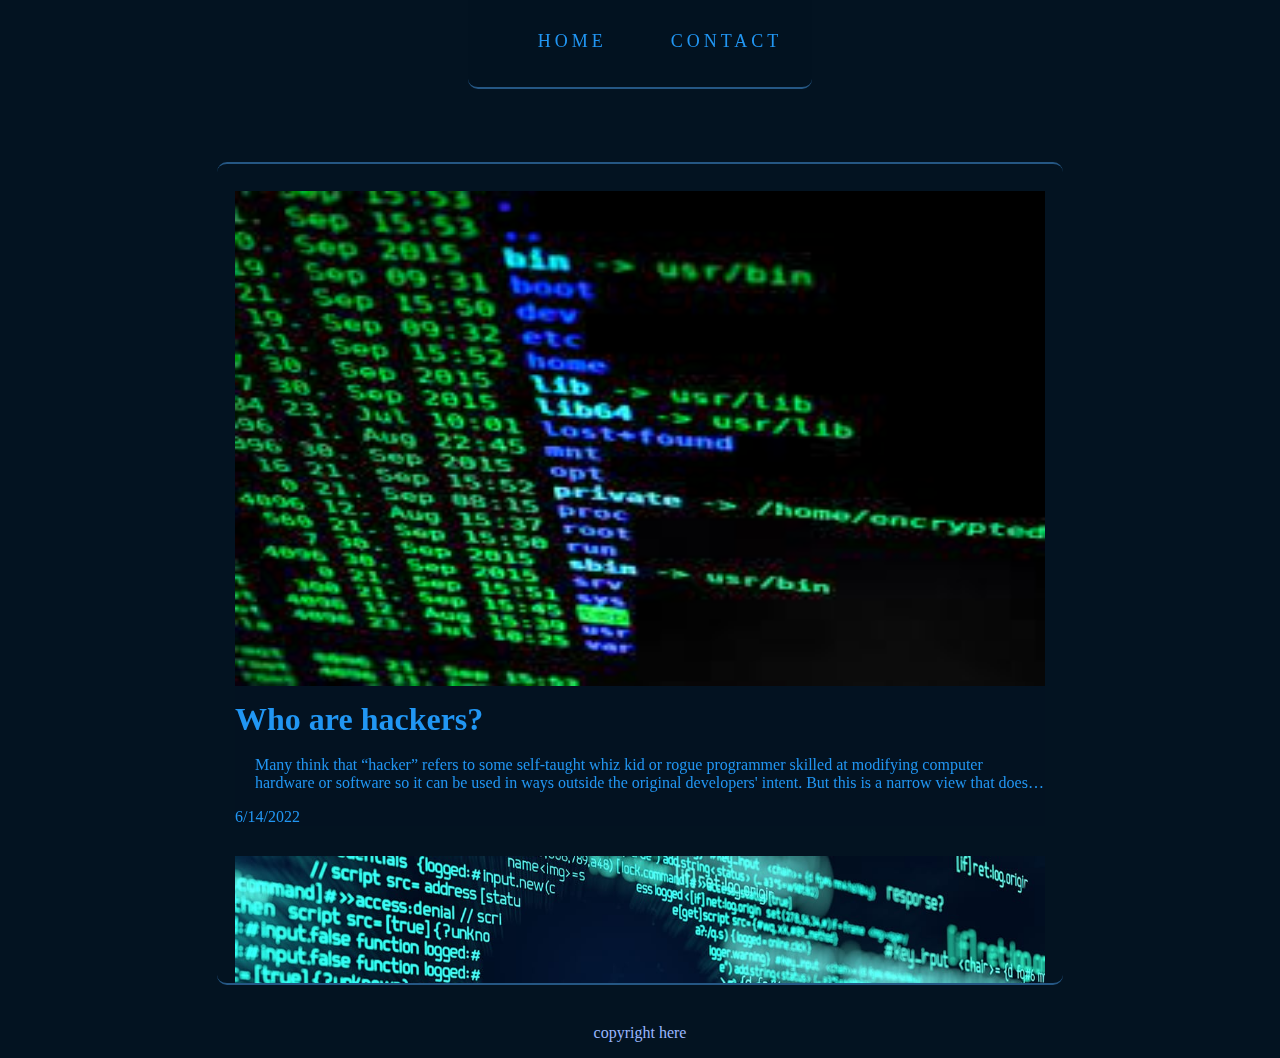
<file: #02/index.html>
<html>
    <head>
        <link rel="stylesheet" href="./style.css">
        <title>#2</title>
    </head>

    <body>
        <nav>
            <ul>
                <li>
                    <a href="./index.html">
                        <span></span>
                        <span></span>
                        <span></span>
                        <span></span>
                        Home
                    </a>
                </li>
                <li>
                    <a href="./contact.html">
                        <span></span>
                        <span></span>
                        <span></span>
                        <span></span>
                        contact
                    </a>
                </li>
            </ul>
        </nav>
        
        <main>
            <div>
                <img src="asset's/post-01.jfif" alt="">
                <a href="./post.html">Who are hackers?<span></span></a>
                <p class="discription">Many think that “hacker” refers to some self-taught whiz kid or rogue programmer skilled at modifying computer hardware or software so it can be used in ways outside the original developers' intent. But this is a narrow view that doesn't begin to encompass the wide range of reasons why someone turns to hacking. To learn about the various motivations different types of hackers might have, read Under the hoodie: why money, power, and ego drive hackers to cybercrime. Also, check out our Malwarebytes Labs' podcast episode, interviewing hacker Sick Codes:</p>
                <p>6/14/2022</p>
            </div>
            <div>
                <img src="asset's/post-02.jpg" alt="">
                <a href="./post.html">Hacking tools: How do hackers hack?<span></span></a>
                <p class="discription">Hacking is typically technical in nature (like creating malvertising that deposits malware in a drive-by attack requiring no user interaction). But hackers can also use psychology to trick the user into clicking on a malicious attachment or providing personal data. These tactics are referred to as “social engineering.”</p>
                <p>6/14/2022</p>
            </div>
            <div>
                <img src="asset's/post-03.png" alt="">
                <a href="./post.html">From script kiddies to organized cybercrime<span></span></a>
                <p class="discription">As such, hacking has evolved from teenage mischief into a billion-dollar growth business, whose adherents have established a criminal infrastructure that develops and sells turnkey hacking tools to would-be crooks with less sophisticated technical skills (known as “script kiddies”). As an example, see: Emotet.</p>
                <p>6/14/2022</p>
            </div>
            <div>
                <img src="asset's/post-04.jfif" alt="">
                <a href="./post.html">Types of hacking/hackers<span></span></a>
                <p class="discription">Broadly speaking, you can say that hackers attempt to break into computers and networks for any of four reasons.</p>
                <p>6/14/2022</p>
            </div>
            <div>
                <img src="asset's/post-05.jfif" alt="">
                <a href="./post.html">Ethical hacking? White, black, and grey hats<span></span></a>
                <p class="discription">There's also another way we parse hackers. Remember the classic old Western movies? Good guys = white hats. Bad guys = black hats. Today's cybersecurity frontier retains that Wild West vibe, with white hat and black hat hackers, and even a third in-between category.</p>
                <p>6/14/2022</p>
            </div>
        </main>

        <footer>
            <p>copyright here</p>
        </footer>
    </body>
</html>
</file>
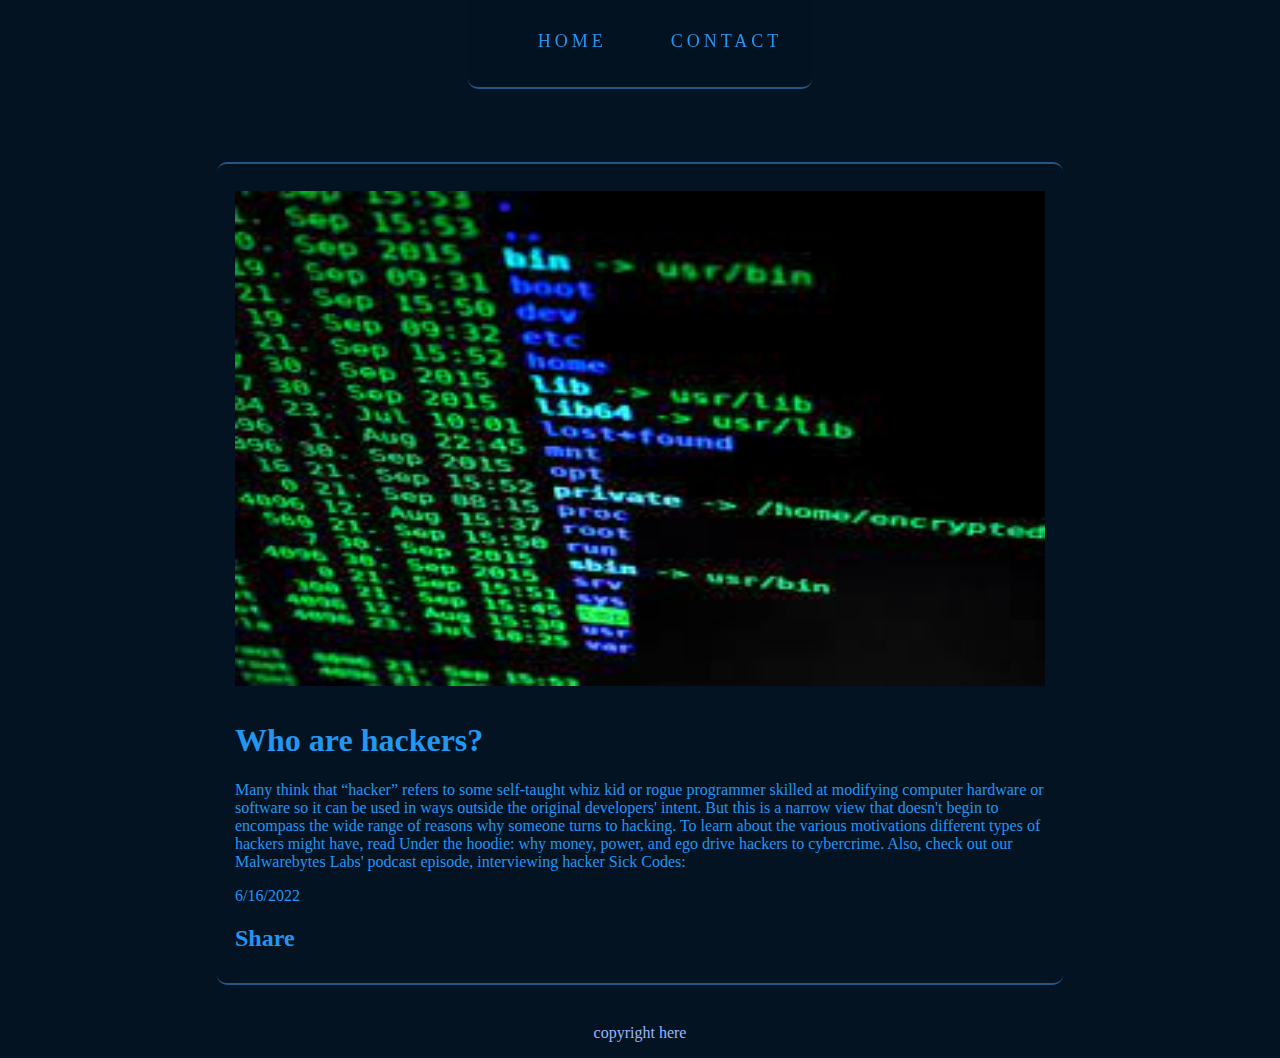
<file: #02/post.html>
<html>
    <head>
        <title>about me</title>
        <link rel="stylesheet" href="./style.css">
        <link rel="stylesheet" href="https://cdnjs.cloudflare.com/ajax/libs/font-awesome/6.1.1/css/all.min.css" integrity="sha512-KfkfwYDsLkIlwQp6LFnl8zNdLGxu9YAA1QvwINks4PhcElQSvqcyVLLD9aMhXd13uQjoXtEKNosOWaZqXgel0g==" crossorigin="anonymous" referrerpolicy="no-referrer" />
    </head>
    <body>
        <nav>
            <ul>
                <li>
                    <a href="./index.html">
                        <span></span>
                        <span></span>
                        <span></span>
                        <span></span>
                        Home
                    </a>
                </li>
                <li>
                    <a href="./contact.html">
                        <span></span>
                        <span></span>
                        <span></span>
                        <span></span>
                        contact
                    </a>
                </li>
            </ul>
        </nav>
        
        <main>
            <img src="asset's/post-01.jfif" alt="">
            <h1>Who are hackers?</h1>
            <p>Many think that “hacker” refers to some self-taught whiz kid or rogue programmer skilled at modifying computer hardware or software so it can be used in ways outside the original developers' intent. But this is a narrow view that doesn't begin to encompass the wide range of reasons why someone turns to hacking. To learn about the various motivations different types of hackers might have, read Under the hoodie: why money, power, and ego drive hackers to cybercrime. Also, check out our Malwarebytes Labs' podcast episode, interviewing hacker Sick Codes:</p>
            <p>6/16/2022</p>
            <h2>Share</h2>
            <ul class="share">
                <li style="--i:6"><a href="facebook.ir"><i class="fa-brands fa-facebook-f"></i></a></li>
                <li style="--i:5"><a href="instagram.ir"><i class="fa-brands fa-instagram"></i></a></li>
                <li style="--i:4"><a href="twitter.ir"><i class="fa-brands fa-twitter"></i></a></li>
                <li style="--i:3"><a href="whatsapp.ir"><i class="fa-brands fa-whatsapp"></i></a></li>
                <li style="--i:2"><a href="linkedin.ir"><i class="fa-brands fa-linkedin-in"></i></a></li>
                <li style="--i:1"><a href="youtube.ir"><i class="fa-brands fa-youtube"></i></a></li>
            </ul>
        </main>

        <footer>
            <p>copyright here</p>
        </footer>
    </body>
</html>
</file>
<file: #02/style.css>
body {
    overflow-y: visible;
    margin: 0;
    padding: 0;
    display: flex;
    justify-content: center;
    align-items: center;
    min-height: 700px;
    min-width: 650px;
    background-color: rgb(3, 19, 33);
    font-family: consolas;
}

footer {
    position: absolute;
    top: 112vh;
    color: #9ab7ff;
}

main>.share li a {
    font-size: 18px;
}

main>.share {
    position: relative;
    left: calc(-1 * 5.5vh);
}
    
main>div>a>span {
    position: relative;
    display: block;
    left: calc(-100% + -20px);
    width: 100%;
    height: 2px;
    background: linear-gradient(90deg, transparent, #2196f3);
}

main a:hover span {
    left: calc(100% + 20px);
    transition: 1s;
}

main a {
    border-radius: 10%;
    text-decoration: none;
    color: #2196f3;
    font-size: 32px;
    font-weight: bold;
    background: rgb(3, 19, 33, 0);
}

main img {
    width: 90vh;
    height: 55vh;
    margin-bottom: 15px;
}

main .discription {
    padding-left: 20px;
    overflow: hidden;
    display: -webkit-box;
    -webkit-line-clamp: 2;
    -webkit-box-orient: vertical;
}

main div {
    color: #2196f3;
    position: sticky;
    margin-bottom: 30px;
    top: 0;
    background: rgb(3, 19, 33, 0.9);
}

.contact ul li {
    display: block;
}

main {
    overflow-y: scroll;
    overflow-x: hidden;
    position: absolute;
    top: 18vh;
    width: 90vh;
    height: 85vh;
    padding: 3vh 2vh;
    color: #2196f3;
    border-top: 2px solid #255784;
    border-bottom: 2px solid #255784;
    border-top-left-radius: 10px;
    border-top-right-radius: 10px;
    border-bottom-left-radius: 10px;
    border-bottom-right-radius: 10px;
}

.contact ul li:hover span {
    opacity: 1;
}

.contact ul li span {
    position: absolute;
    top: 0;
    left: -60px;
    width: 60px;
    height: 100%;
    transform-origin: right;
    transform: skewY(45deg);
    transition: 0.5s;
    display: flex;
    justify-content: center;
    align-items: center;
    opacity: 0.5;
    font-size: 1.25em;
}

.contact ul li:hover a {
    color: #9ab7ff;
}

.contact ul li a {
    font-size: 40px;
    text-decoration: none;
    color: #2196f3;
    text-transform: uppercase;
    letter-spacing: 0.05em;
    transition: 0.5s;
}

.contact ul li:hover::after {
    background: var(--clr);
    filter: brightness(0.9);
}

.contact ul li::after {
    content: '';
    position: absolute;
    top: -60px;
    left: 0;
    width: 290px;
    height: 60px;
    background: #255784;
    filter: brightness(0.7);
    transform-origin: bottom;
    transform: skewX(45deg);
    transition: 0.5s;
}

.contact ul li:hover {
    transform: translateX(-150px);
    background: var(--clr);
}

.contact ul li:hover::before {
    background: var(--clr);
    filter: brightness(0.7);
}

.contact ul li::before {
    content: '';
    position: absolute;
    top: 0;
    left: -60px;
    width: 60px;
    height: 100%;
    background: #255784;
    filter: brightness(0.7);
    transform-origin: right;
    transform: skewY(45deg);
    transition: 0.5s;
}

.contact ul li {
    position: relative;
    width: 260px;
    background: #255784;
    padding: 15px;
    transition: 0.5s;
    margin: 0;
    z-index: calc(1 * var(--i));
}

.contact ul {
    position: relative;
    transform: skewY(-15deg);
}

.contact {
    display:flex;
    justify-content: center;
    align-items: center;
}

nav {
    z-index: 10;
    position: fixed;
    top: 0;
    background: rgb(3, 19, 33, 0.8);
    border-bottom: 2px solid #255784;
    border-bottom-left-radius: 10px;
    border-bottom-right-radius: 10px;
}

ul li {
    display: inline;
    list-style: none;
    margin-top: 5%;
}

nav a {
    position: relative;
    display: inline-block;
    padding: 15px 30px;
    color: #2196f3;
    text-transform: uppercase;
    letter-spacing: 4px;
    text-decoration: none;
    font-size: 18px;
    overflow: hidden;
    transition: 0.2s;
}

nav a:hover {
    color: #255784;
    background: #2196f3;
    box-shadow: 0 0 10px #2196f3, 
                0 0 40px #2196f3, 
                0 0 80px #2196f3;
    transition-delay: 1s;
}

nav a span {
    position: absolute;
    display: block;
}
    
nav a span:nth-child(1) {
    top: 0;
    left: -100%;
    width: 100%;
    height: 2px;
    background: linear-gradient(90deg, transparent, #2196f3);
}

nav a:hover span:nth-child(1) {
    left: 100%;
    transition: 1s;
}

nav a span:nth-child(2) {
    top: -100%;
    right: 0;
    width: 2px;
    height: 100%;
    background: linear-gradient(180deg, transparent, #2196f3);
}

nav a:hover span:nth-child(2) {
    top: 100%;
    transition: 1s;
    transition-delay: 0.25s;
}

nav a span:nth-child(3) {
    bottom: 0;
    right: -100%;
    width: 100%;
    height: 2px;
    background: linear-gradient(270deg, transparent, #2196f3);
}

nav a:hover span:nth-child(3) {
    right: 100%;
    transition: 1s;
    transition-delay: 0.5s;
}

nav a span:nth-child(4) {
    bottom: -100%;
    left: 0;
    width: 2px;
    height: 100%;
    background: linear-gradient(0deg, transparent, #2196f3);
}

nav a:hover span:nth-child(4) {
    bottom: 100%;
    transition: 1s;
    transition-delay: 0.75s;
}

/* scrollbar width */
::-webkit-scrollbar {
    width: 0vh;
}
</file>
